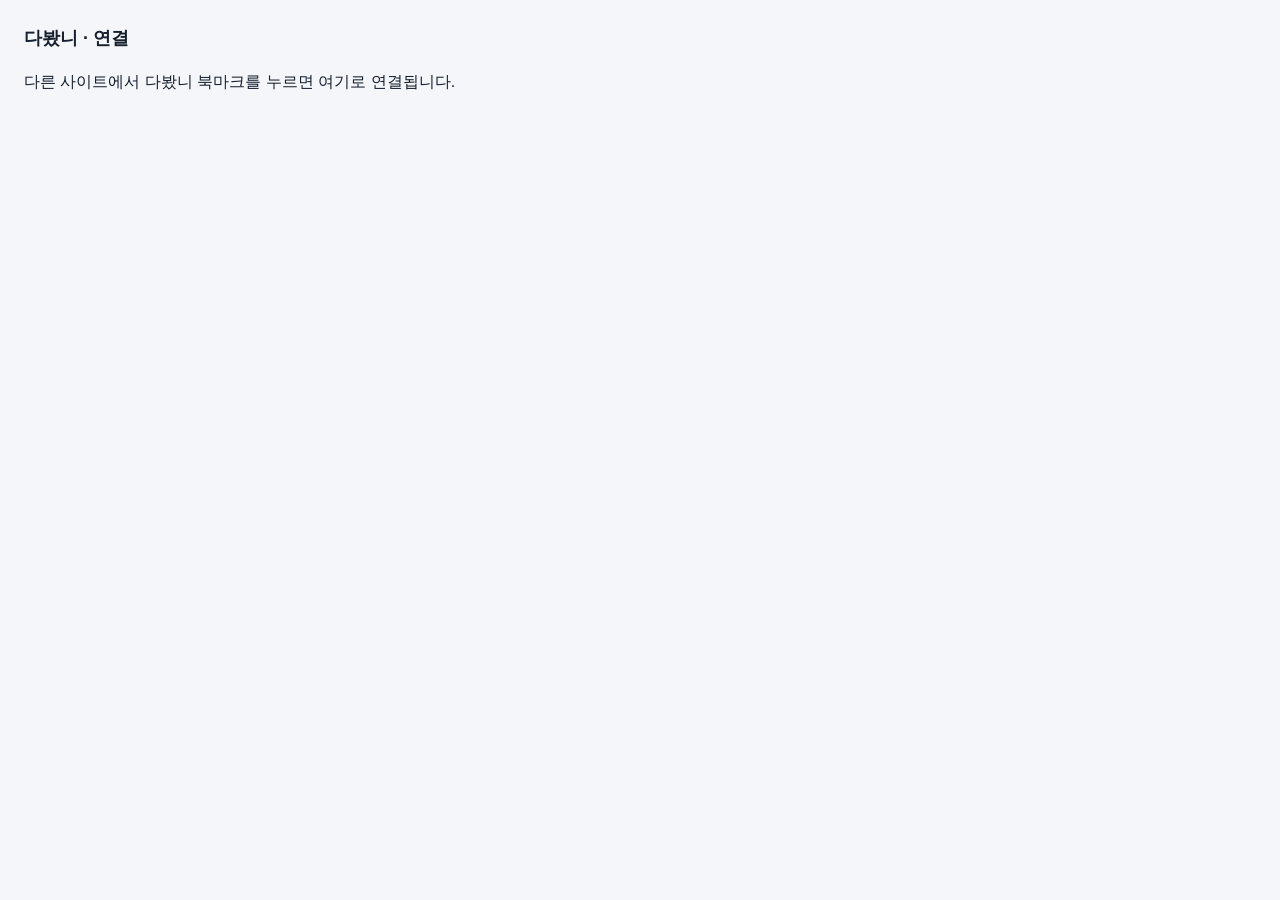
<file: site/bridge.html>
<!doctype html><html lang="ko"><head><meta charset="utf-8"><meta name="viewport" content="width=device-width,initial-scale=1"><title>다봤니 · 연결</title>
<style>body{margin:0;padding:24px;font:16px/1.6 -apple-system,sans-serif;background:#10151E;color:#E7ECF3}@media (prefers-color-scheme:light){body{background:#F4F6F9;color:#18202E}}b{display:block;font-size:18px;margin-bottom:8px}</style></head>
<body><b>다봤니 · 연결</b><p id="m">다른 사이트에서 다봤니 북마크를 누르면 여기로 연결됩니다.</p>
<script>
// 바깥 js를 막는 사이트에서 다봤니 북마크를 누르면 이 창이 열리고, 그 사이트에 맞는 코드를 보내 줌
var CODE = { 'https://ridibooks.com': '/ridi_bm.min.js', 'https://library.ridibooks.com': '/ridi_bm.min.js' };
addEventListener('message', function (e) {
  if (!e.data || e.data.type !== 'dw-hello' || !/^https:\/\//.test(e.origin)) return;
  // 코드를 넘긴 뒤 이 창은 스스로 닫음: 나중에 「다봤니로 보내기」가 이 창을 다시 쓰지 않고 다봤니를 새 탭으로 앞에 띄우게
  var src = CODE[e.origin], done = function (code) { e.source.postMessage({ type: 'dw-code', code: code }, e.origin); document.getElementById('m').textContent = code ? '연결됐습니다. 원래 화면으로 돌아가 「시작」을 눌러 주세요.' : '이 사이트는 아직 지원하지 않습니다.'; if (code) setTimeout(function () { window.close(); }, 600); };
  if (!src) return done('');
  fetch(src + '?v=' + Date.now()).then(function (r) { return r.text(); }).then(done, function () { done(''); });
});
</script></body></html>
</file>
